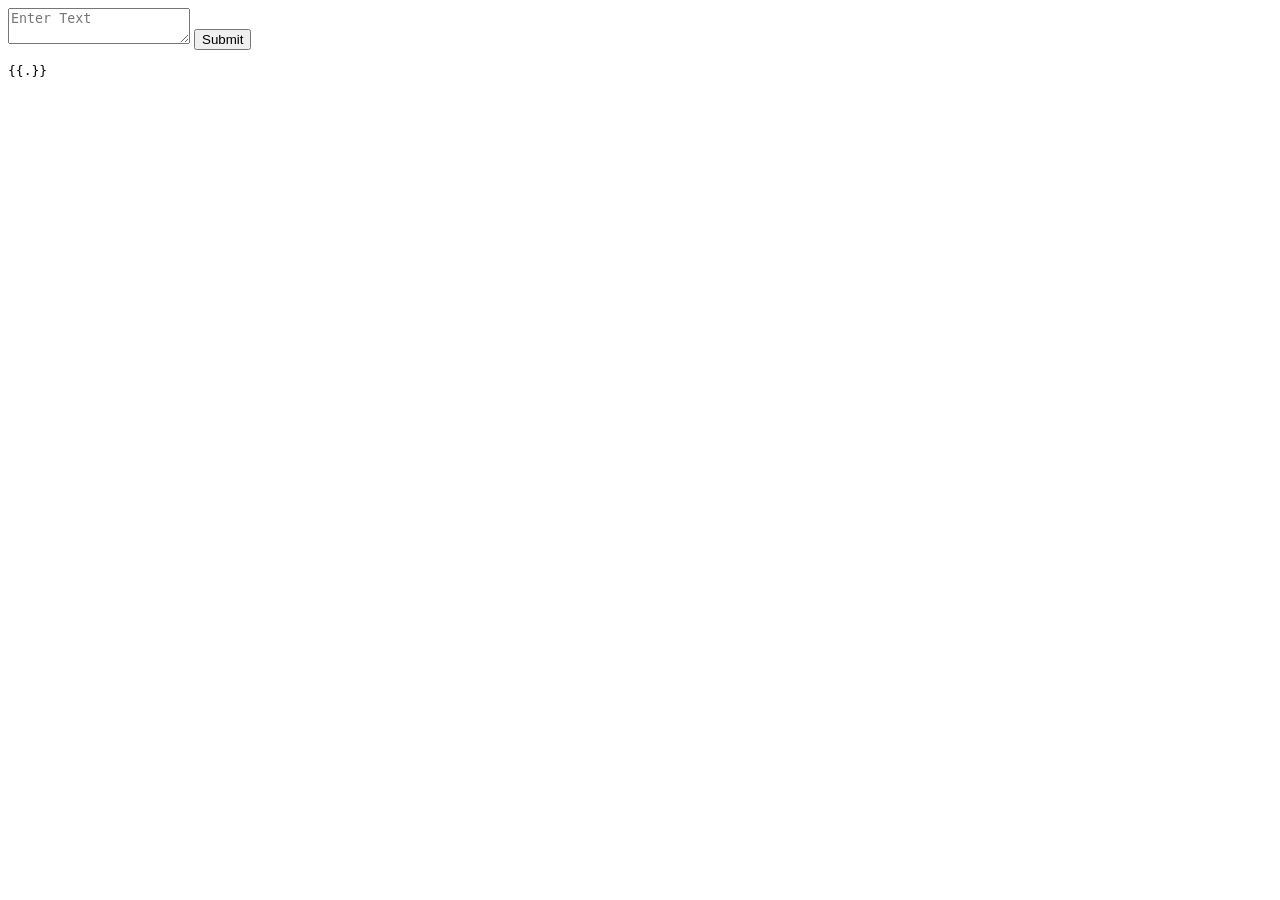
<file: echo-server/templates/index.html>
<!DOCTYPE html>
<html lang="en">
<head>
    <meta charset="UTF-8">
    <meta name="viewport" content="width=device-width, initial-scale=1.0">
    <title>Document</title>
</head>
<body>
    <form action="/echo" method="post">
        <textarea name="text" id="text" placeholder="Enter Text"></textarea>
        <button type="submit">Submit</button>
        <pre>{{.}}</pre>
    </form>
</body>
</html>
</file>
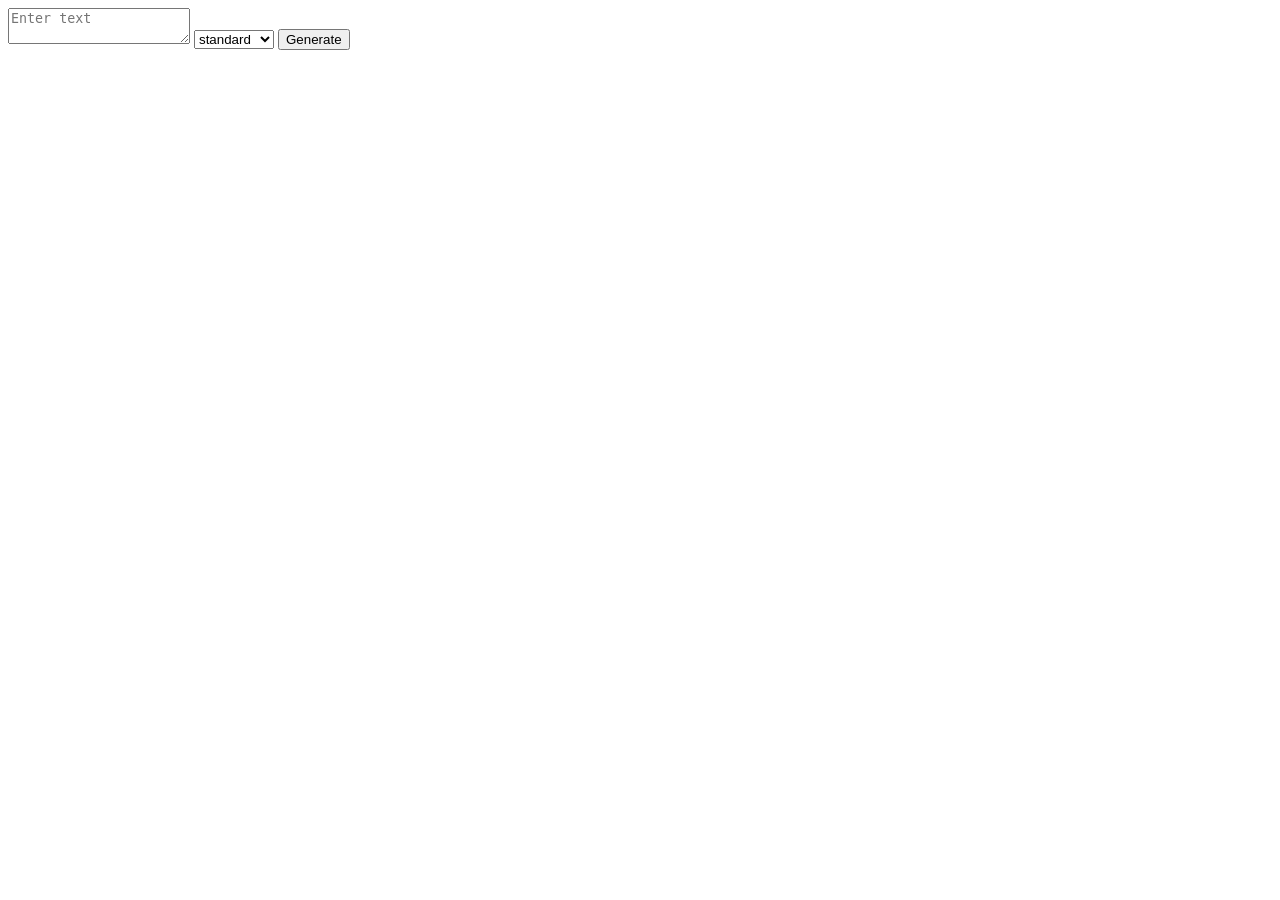
<file: practice-web/templates/index.html>
<!DOCTYPE html>
<html lang="en">
<head>
    <meta charset="UTF-8">
    <meta name="viewport" content="width=device-width, initial-scale=1.0">
    <title>Document</title>
</head>
<body>
    <form action="/about" method="post">
        <textarea name="text" placeholder="Enter text"></textarea>
        <select name="banner">
            <option value="standard">standard</option>
            <option value="shadow">shadow</option>
            <option value="thinkertoy">thinkertoy</option>
        </select>
        <input type="submit" name="text" value="Generate">
    </form>
</body>
</html>
</file>
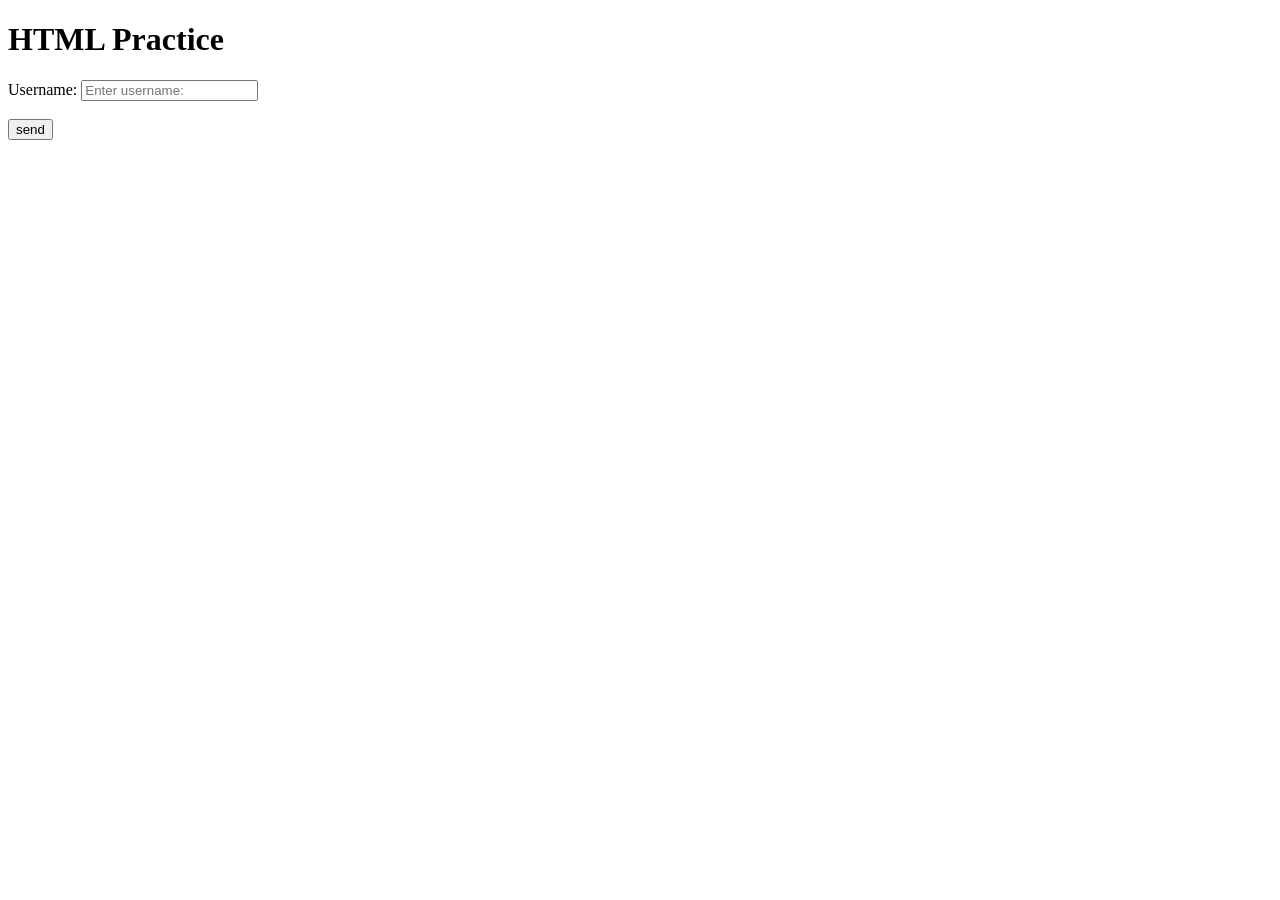
<file: html/templates/type.html>
<!DOCTYPE html>
<html>
    <body>
        <h1>HTML Practice</h1>
        <form action="/html" method="post">
            <label for="username">Username:</label>
            <input type="text" id="username" name="username" placeholder="Enter username:">
            <br><br>
            <input type="submit" value="send">
        </form>
    </body>
</html>
</file>
